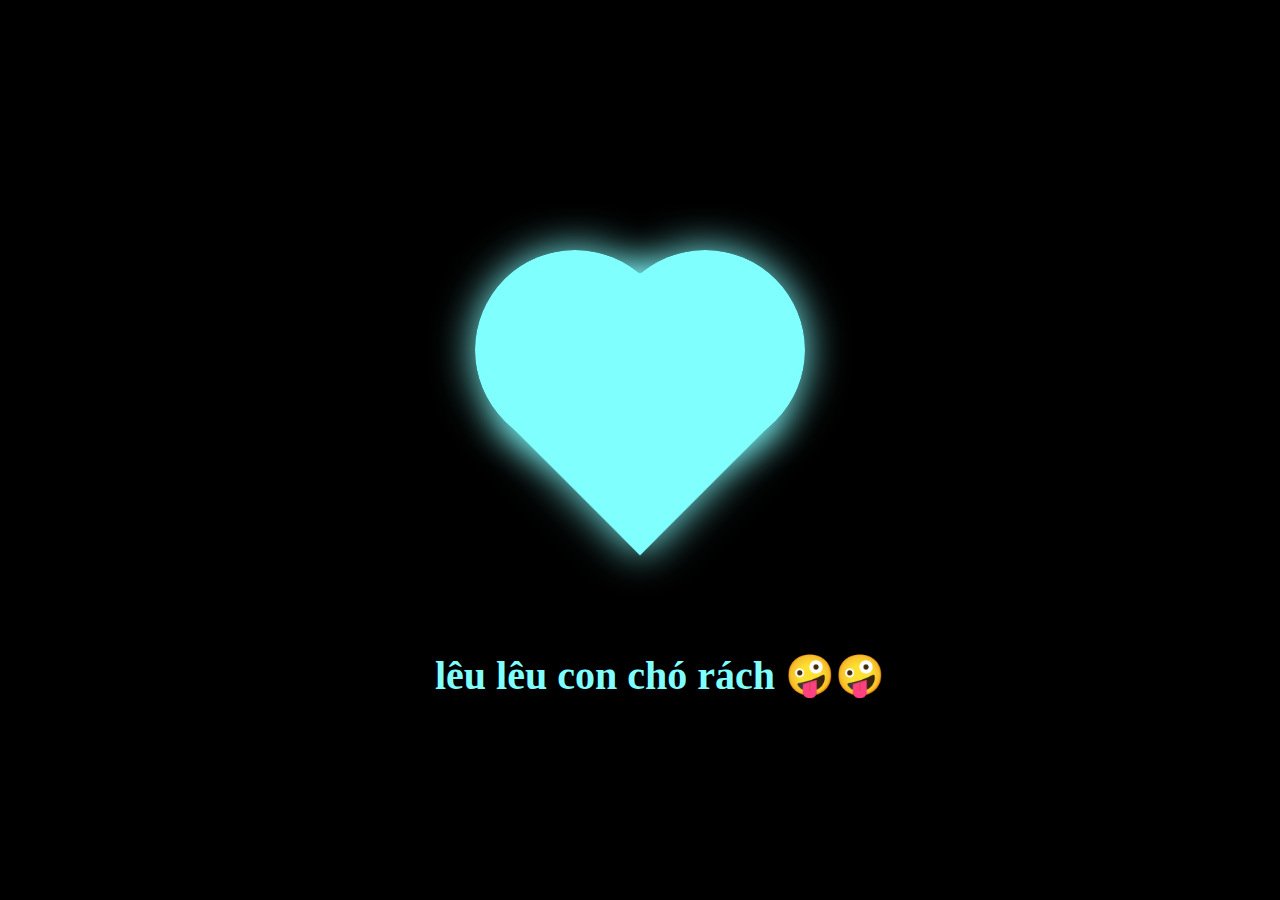
<file: index.html>
<!DOCTYPE html>
<html lang="en">

<head>
    <title> Lêu Lêu Con Chó 🤪 </title>
    <meta charset="UTF-8">
    <meta name="Keywords" content="Dũng Bố Đời cụ tổ chúng mài">
    <meta name="Description" content="Dũng Bố Đời cụ tổ chúng mài">
    <link rel="shortcut icon" href="https://img.upanh.tv/2024/12/04/IMG_0074.jpg" type="image/jpeg">
    <!--     github.com/he-weilai/love-code -->
    <style>
        * {
            padding: 0;
            margin: 0;
        }

        body {
            background-color: black;

        }

        #frame {
            position: relative;
            width: 400px;
            height: 300px;
            margin: 250px auto;
        }

        .left,
        .right {
            top: 0;
            width: 200px;
            height: 200px;
            border-radius: 50%;
        }

        .left {
            left: 35px;

        }

        .right {
            right: 35px;
            z-index: -1;
        }

        .bottom {
            bottom: 36px;
            left: 100px;
            width: 200px;
            height: 200px;
            transform: rotate(45deg);
            z-index: -1;

        }

        .heart {
            position: absolute;
            box-shadow: 0 0 40px #80ffff;
            animation: beat .4s ease infinite normal;
            background: linear-gradient(-90deg, #80ffff 0%, #80ffff 40%);
        }

        @keyframes beat {
            0% {
                transform: scale(1) rotate(225deg);
                box-shadow: 0 0 40px #80ffff;
            }

            50% {
                transform: scale(1.1) rotate(225deg);
                box-shadow: 0 0 70px #80ffff;
            }

            100% {
                transform: scale(1) rotate(225deg);
                box-shadow: 0 0 40px #80ffff;
                ;
            }
        }

        .word {
            position: absolute;
            width: 50%;
            top: 75%;
            left: 25%;
            text-align: center;
            transform: translateY(-50%);
            font-family: 'Love Ya Like A Sister', cursive;
            font-size: 40px;
            color: #80ffff;
            padding: 0 20px;
        }
    </style>
</head>

<body>

    <div id="frame">
        <div class="heart left"></div>
        <div class="heart right"></div>
        <div class="heart bottom"></div>
    </div>

    <b class="word">lêu lêu con chó rách 🤪🤪 </b>

    <script>
        var b = document.body;
        var c = document.getElementsByTagName('canvas')[0];
        var a = c.getContext('2d');
        document.body.clientWidth;
        with (m = Math) C = cos, S = sin, P = pow, R = random; c.width = c.height = f = 600; h = -250; function p(a, b, c) { if (c > 60) return [S(a * 7) * (13 + 5 / (.2 + P(b * 4, 4))) - S(b) * 50, b * f + 50, 625 + C(a * 7) * (13 + 5 / (.2 + P(b * 4, 4))) + b * 400, a * 1 - b / 2, a]; A = a * 2 - 1; B = b * 2 - 1; if (A * A + B * B < 1) { if (c > 37) { n = (j = c & 1) ? 6 : 4; o = .5 / (a + .01) + C(b * 125) * 3 - a * 300; w = b * h; return [o * C(n) + w * S(n) + j * 610 - 390, o * S(n) - w * C(n) + 550 - j * 350, 1180 + C(B + A) * 99 - j * 300, .4 - a * .1 + P(1 - B * B, -h * 6) * .15 - a * b * .4 + C(a + b) / 5 + P(C((o * (a + 1) + (B > 0 ? w : -w)) / 25), 30) * .1 * (1 - B * B), o / 1e3 + .7 - o * w * 3e-6] } if (c > 32) { c = c * 1.16 - .15; o = a * 45 - 20; w = b * b * h; z = o * S(c) + w * C(c) + 620; return [o * C(c) - w * S(c), 28 + C(B * .5) * 99 - b * b * b * 60 - z / 2 - h, z, (b * b * .3 + P((1 - (A * A)), 7) * .15 + .3) * b, b * .7] } o = A * (2 - b) * (80 - c * 2); w = 99 - C(A) * 120 - C(b) * (-h - c * 4.9) + C(P(1 - b, 7)) * 50 + c * 2; z = o * S(c) + w * C(c) + 700; return [o * C(c) - w * S(c), B * 99 - C(P(b, 7)) * 50 - c / 3 - z / 1.35 + 450, z, (1 - b / 1.2) * .9 + a * .1, P((1 - b), 20) / 4 + .05] } } setInterval('for(i=0;i<1e4;i++)if(s=p(R(),R(),i%46/.74)){z=s[2];x=~~(s[0]*f/z-h);y=~~(s[1]*f/z-h);if(!m[q=y*f+x]|m[q]>z)m[q]=z,a.fillStyle="rgb("+~(s[3]*h)+","+~(s[4]*h)+","+~(s[3]*s[3]*-80)+")",a.fillRect(x,y,1,1)}', 0)
    </script>
</body>

</html>
</file>
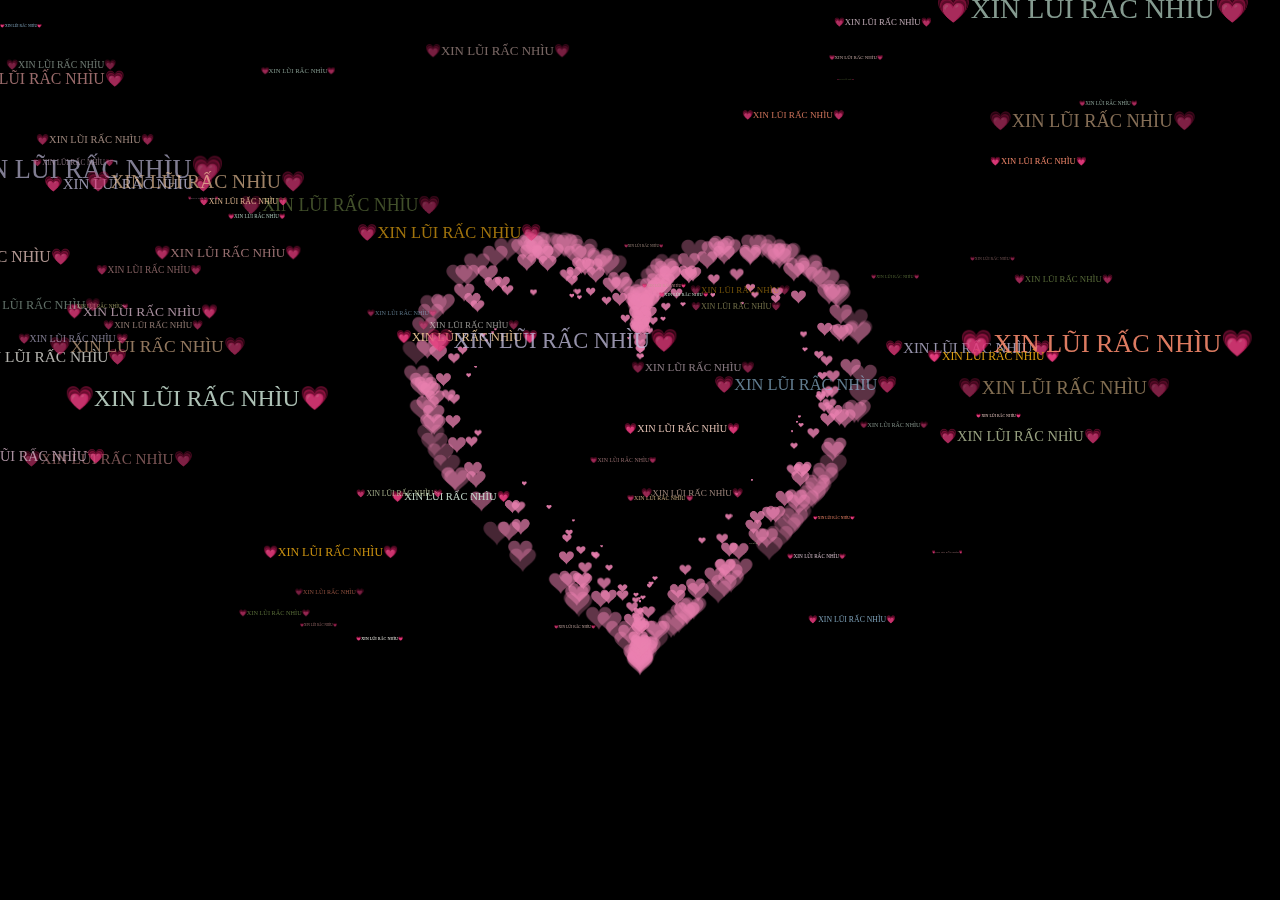
<file: Love.html>
<!DOCTYPE html>

<html>

<head>
    <meta http-equiv="Content-Type" content="text/html; charset=UTF-8">
    <meta name="Keywords" content="爱心代码，程序员表白">
    <meta name="Description" content="爱心代码，HTML文件，程序员何未来GitHub爱心代码项目">
    <!--     github.com/he-weilai/love-code -->
    <title>I love you</title>
    <style type="text/css">
        body {
            margin: 0;
            overflow: hidden;
            background: #000;
        }

        canvas {
            position: absolute;
            width: 100%;
            height: 100%;
        }

        #pinkboard {
            animation: anim 1.5s ease-in-out infinite;
            -webkit-animation: anim 1.5s ease-in-out infinite;
            -o-animation: anim 1.5s ease-in-out infinite;
            -moz-animation: anim 1.5s ease-in-out infinite;
        }

        @keyframes anim {
            0% {
                transform: scale(0.8);
            }

            25% {
                transform: scale(0.7);
            }

            50% {
                transform: scale(1);
            }

            75% {
                transform: scale(0.7);
            }

            100% {
                transform: scale(0.8);
            }
        }

        @-webkit-keyframes anim {
            0% {
                -webkit-transform: scale(0.8);
            }

            25% {
                -webkit-transform: scale(0.7);
            }

            50% {
                -webkit-transform: scale(1);
            }

            75% {
                -webkit-transform: scale(0.7);
            }

            100% {
                -webkit-transform: scale(0.8);
            }
        }

        @-o-keyframes anim {
            0% {
                -o-transform: scale(0.8);
            }

            25% {
                -o-transform: scale(0.7);
            }

            50% {
                -o-transform: scale(1);
            }

            75% {
                -o-transform: scale(0.7);
            }

            100% {
                -o-transform: scale(0.8);
            }
        }

        @-moz-keyframes anim {
            0% {
                -moz-transform: scale(0.8);
            }

            25% {
                -moz-transform: scale(0.7);
            }

            50% {
                -moz-transform: scale(1);
            }

            75% {
                -moz-transform: scale(0.7);
            }

            100% {
                -moz-transform: scale(0.8);
            }
        }

        #name {
            position: absolute;
            top: 50%;
            left: 50%;
            transform: translate(-50%, -50%);
            margin-top: -20px;
            font-size: 46px;
            color: #ea80b0;
        }
    </style>
</head>

<body>
    <canvas id="pinkboard" width="1920" height="947"></canvas>

    <canvas id="canvas" width="1920" height="947"></canvas>

    <script type="text/javascript">
        const colors = [
            "#eec996",
            "#8fb7d3",
            "#b7d4c6",
            "#c3bedd",
            "#f1d5e4",
            "#cae1d3",
            "#f3c89d",
            "#d0b0c3",
            "#819d53",
            "#c99294",
            "#cec884",
            "#ff8e70",
            "#e0a111",
            "#fffdf6",
            "#cbd7ac",
            "#e8c6c0",
            "#dc9898",
            "#ecc8ba",
        ]; //用来设置的颜色
        var canvas = document.getElementById("canvas");
        var ctx = canvas.getContext("2d");
        let count = 1;

        var ww = window.innerWidth;
        var wh = window.innerHeight;

        var hearts = [];

        function init() {
            requestAnimationFrame(render);
            canvas.width = ww;
            canvas.height = wh;
            for (var i = 0; i < 100; i++) {
                hearts.push(new Heart());
            }
        }

        function Heart() {
            this.x = Math.random() * ww;
            this.y = Math.random() * wh;
            this.opacity = Math.random() * 0.5 + 0.5;
            this.vel = {
                x: (Math.random() - 0.5) * 4,
                y: (Math.random() - 0.5) * 4,
            };
            this.targetScale = Math.random() * 0.15 + 0.02;
            this.scale = this.targetScale * Math.random();
        }

        Heart.prototype.update = function (i) {
            this.x += this.vel.x;
            this.y += this.vel.y;

            this.scale += (this.targetScale - this.scale) * 0.01;
            if (this.x - this.width > ww || this.x + this.width < 0) {
                this.scale = 0;
                this.x = Math.random() * ww;
            }
            if (this.y - this.height > wh || this.y + this.height < 0) {
                this.scale = 0;
                this.y = Math.random() * wh;
            }
            this.width = 473.8;
            this.height = 408.6;
        };
        Heart.prototype.draw = function (i) {
            ctx.globalAlpha = this.opacity;
            ctx.font = `${180 * this.scale}px "微软雅黑"`;
            // ctx.font="20px";
            ctx.fillStyle = colors[i % 18];
            ctx.fillText(
                "💗XIN LŨI RẤC NHÌU💗",
                this.x - this.width * 0.5,
                this.y - this.height * 0.5,
                this.width,
                this.height
            );

        };

        function render() {
            ctx.clearRect(0, 0, ww, wh);
            // ctx.globalAlpha = 1;
            // ctx.fillStyle = "rgba(255,255,255,0.3)";
            // ctx.fillRect(0, 0, ww, wh);
            for (var i = 0; i < 100; i++) {
                hearts[i].update(i);
                hearts[i].draw(i);
            }
            requestAnimationFrame(render);
        }
        init();

        window.addEventListener("resize", function () {
            ww = window.innerWidth;
            wh = window.innerHeight;
        });
    </script>
    <script>
        /*
         * Settings
         */
        var settings = {
            particles: {
                length: 500, // maximum amount of particles
                duration: 2, // particle duration in sec
                velocity: 100, // particle velocity in pixels/sec
                effect: -0.75, // play with this for a nice effect
                size: 30, // particle size in pixels
            },
        };

        /*
         * RequestAnimationFrame polyfill by Erik M?ller
         */
        (function () {
            var b = 0;
            var c = ["ms", "moz", "webkit", "o"];
            for (var a = 0; a < c.length && !window.requestAnimationFrame; ++a) {
                window.requestAnimationFrame = window[c[a] + "RequestAnimationFrame"];
                window.cancelAnimationFrame =
                    window[c[a] + "CancelAnimationFrame"] ||
                    window[c[a] + "CancelRequestAnimationFrame"];
            }
            if (!window.requestAnimationFrame) {
                window.requestAnimationFrame = function (h, e) {
                    var d = new Date().getTime();
                    var f = Math.max(0, 16 - (d - b));
                    var g = window.setTimeout(function () {
                        h(d + f);
                    }, f);
                    b = d + f;
                    return g;
                };
            }
            if (!window.cancelAnimationFrame) {
                window.cancelAnimationFrame = function (d) {
                    clearTimeout(d);
                };
            }
        })();

        /*
         * Point class
         */
        var Point = (function () {
            function Point(x, y) {
                this.x = typeof x !== "undefined" ? x : 0;
                this.y = typeof y !== "undefined" ? y : 0;
            }
            Point.prototype.clone = function () {
                return new Point(this.x, this.y);
            };
            Point.prototype.length = function (length) {
                if (typeof length == "undefined")
                    return Math.sqrt(this.x * this.x + this.y * this.y);
                this.normalize();
                this.x *= length;
                this.y *= length;
                return this;
            };
            Point.prototype.normalize = function () {
                var length = this.length();
                this.x /= length;
                this.y /= length;
                return this;
            };
            return Point;
        })();

        /*
         * Particle class
         */

        var Particle = (function () {
            function Particle() {
                this.position = new Point();
                this.velocity = new Point();
                this.acceleration = new Point();
                this.age = 0;
            }
            Particle.prototype.initialize = function (x, y, dx, dy) {
                this.position.x = x;
                this.position.y = y;
                this.velocity.x = dx;
                this.velocity.y = dy;
                this.acceleration.x = dx * settings.particles.effect;
                this.acceleration.y = dy * settings.particles.effect;
                this.age = 0;
            };
            Particle.prototype.update = function (deltaTime) {
                this.position.x += this.velocity.x * deltaTime;
                this.position.y += this.velocity.y * deltaTime;
                this.velocity.x += this.acceleration.x * deltaTime;
                this.velocity.y += this.acceleration.y * deltaTime;
                this.age += deltaTime;
            };
            Particle.prototype.draw = function (context, image) {
                function ease(t) {
                    return --t * t * t + 1;
                }
                var size = image.width * ease(this.age / settings.particles.duration);
                context.globalAlpha = 1 - this.age / settings.particles.duration;
                context.drawImage(
                    image,
                    this.position.x - size / 2,
                    this.position.y - size / 2,
                    size,
                    size
                );
            };
            return Particle;
        })();

        /*
         * ParticlePool class
         */
        var ParticlePool = (function () {
            var particles,
                firstActive = 0,
                firstFree = 0,
                duration = settings.particles.duration;

            function ParticlePool(length) {
                // create and populate particle pool
                particles = new Array(length);
                for (var i = 0; i < particles.length; i++)
                    particles[i] = new Particle();
            }
            ParticlePool.prototype.add = function (x, y, dx, dy) {
                particles[firstFree].initialize(x, y, dx, dy);

                // handle circular queue
                firstFree++;
                if (firstFree == particles.length) firstFree = 0;
                if (firstActive == firstFree) firstActive++;
                if (firstActive == particles.length) firstActive = 0;
            };
            ParticlePool.prototype.update = function (deltaTime) {
                var i;

                // update active particles
                if (firstActive < firstFree) {
                    for (i = firstActive; i < firstFree; i++)
                        particles[i].update(deltaTime);
                }
                if (firstFree < firstActive) {
                    for (i = firstActive; i < particles.length; i++)
                        particles[i].update(deltaTime);
                    for (i = 0; i < firstFree; i++) particles[i].update(deltaTime);
                }

                // remove inactive particles
                while (
                    particles[firstActive].age >= duration &&
                    firstActive != firstFree
                ) {
                    firstActive++;
                    if (firstActive == particles.length) firstActive = 0;
                }
            };
            ParticlePool.prototype.draw = function (context, image) {
                // draw active particles
                if (firstActive < firstFree) {
                    for (i = firstActive; i < firstFree; i++)
                        particles[i].draw(context, image);
                }
                if (firstFree < firstActive) {
                    for (i = firstActive; i < particles.length; i++)
                        particles[i].draw(context, image);
                    for (i = 0; i < firstFree; i++) particles[i].draw(context, image);
                }
            };
            return ParticlePool;
        })();

        /*
         * Putting it all together
         */
        (function (canvas) {
            var context = canvas.getContext("2d"),
                particles = new ParticlePool(settings.particles.length),
                particleRate =
                    settings.particles.length / settings.particles.duration, // particles/sec
                time;

            // get point on heart with -PI <= t <= PI
            function pointOnHeart(t) {
                return new Point(
                    160 * Math.pow(Math.sin(t), 3),
                    130 * Math.cos(t) -
                    50 * Math.cos(2 * t) -
                    20 * Math.cos(3 * t) -
                    10 * Math.cos(4 * t) +
                    25
                );
            }

            // creating the particle image using a dummy canvas
            var image = (function () {
                var canvas = document.createElement("canvas"),
                    context = canvas.getContext("2d");
                canvas.width = settings.particles.size;
                canvas.height = settings.particles.size;
                // helper function to create the path
                function to(t) {
                    var point = pointOnHeart(t);
                    point.x =
                        settings.particles.size / 2 +
                        (point.x * settings.particles.size) / 350;
                    point.y =
                        settings.particles.size / 2 -
                        (point.y * settings.particles.size) / 350;
                    return point;
                }
                // create the path
                context.beginPath();
                var t = -Math.PI;
                var point = to(t);
                context.moveTo(point.x, point.y);
                while (t < Math.PI) {
                    t += 0.01; // baby steps!
                    point = to(t);
                    context.lineTo(point.x, point.y);
                }
                context.closePath();
                // create the fill
                context.fillStyle = "#ea80b0";
                context.fill();
                // create the image
                var image = new Image();
                image.src = canvas.toDataURL();
                return image;
            })();

            // render that thing!
            function render() {
                // next animation frame
                requestAnimationFrame(render);

                // update time
                var newTime = new Date().getTime() / 1000,
                    deltaTime = newTime - (time || newTime);
                time = newTime;

                // clear canvas
                context.clearRect(0, 0, canvas.width, canvas.height);

                // create new particles
                var amount = particleRate * deltaTime;
                for (var i = 0; i < amount; i++) {
                    var pos = pointOnHeart(Math.PI - 2 * Math.PI * Math.random());
                    var dir = pos.clone().length(settings.particles.velocity);
                    particles.add(
                        canvas.width / 2 + pos.x,
                        canvas.height / 2 - pos.y,
                        dir.x,
                        -dir.y
                    );
                }

                // update and draw particles
                particles.update(deltaTime);
                particles.draw(context, image);
            }

            // handle (re-)sizing of the canvas
            function onResize() {
                canvas.width = canvas.clientWidth;
                canvas.height = canvas.clientHeight;
            }
            window.onresize = onResize;

            // delay rendering bootstrap
            setTimeout(function () {
                onResize();
                render();
            }, 10);
        })(document.getElementById("pinkboard"));

    </script>


</body>

</html>
</file>
